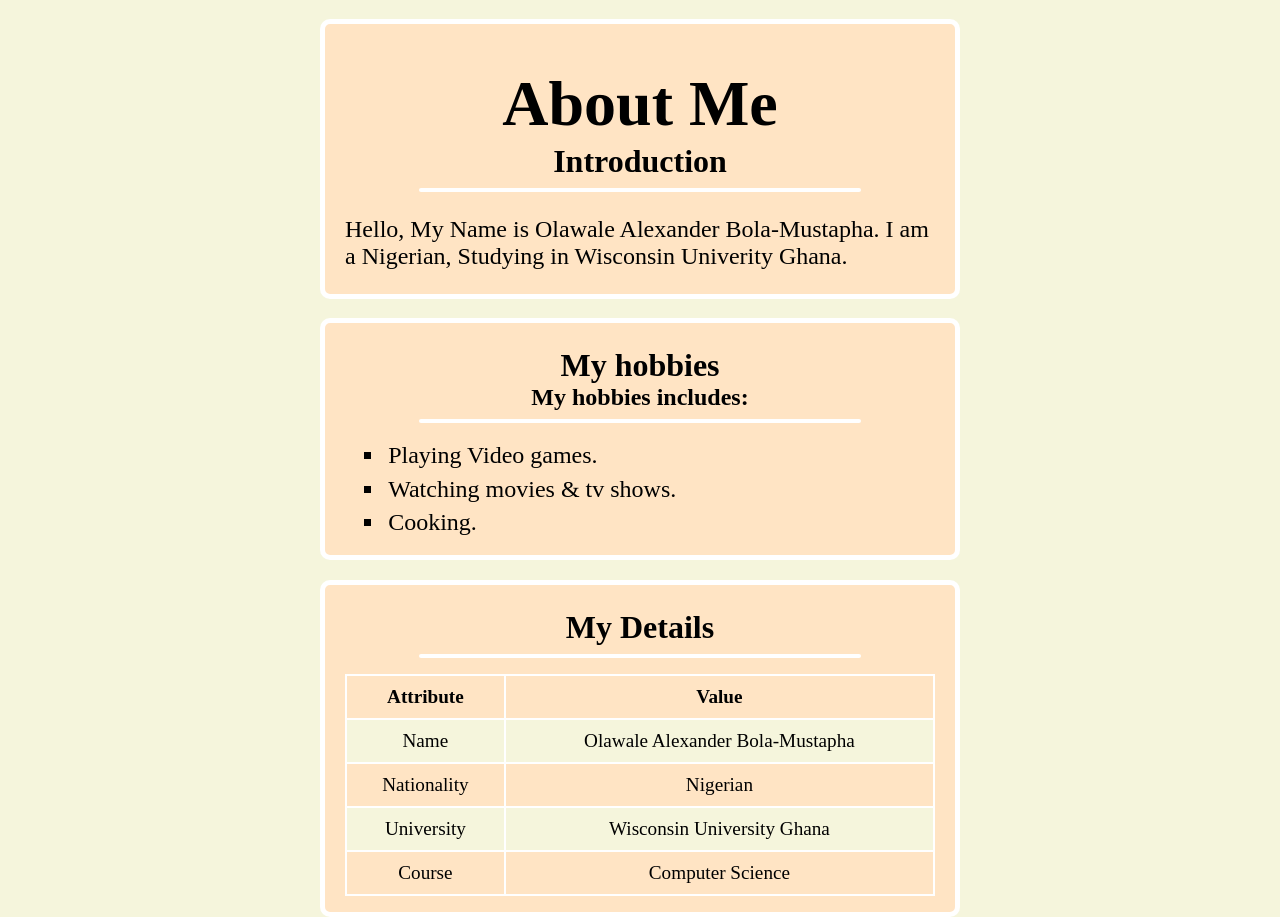
<file: index.html>
<!DOCTYPE html>
<html lang="en">
<head>
    <meta charset="UTF-8">
    <meta name="viewport" content="width=device-width, initial-scale=1.0">
    <link rel="stylesheet" href="style.css">
    <title>About Me</title>
</head>
<body>
    <!-- Header -->
    <header class="header">
        <h1>About Me</h1>
        <h2>Introduction</h2>
        <hr>
        <p>Hello, My Name is Olawale Alexander Bola-Mustapha. I am a Nigerian, Studying in Wisconsin Univerity Ghana. </p>
    </header>

    <!-- hobbies -->
    <section class="hobbies">
        <h2>My hobbies</h2>
        <h3>My hobbies includes: </h3>
        <hr>
        <ul>
            <li>Playing Video games.</li>
            <li>Watching movies & tv shows.</li>
            <li>Cooking.</li>
        </ul>
    </section>

    <section class="info">
    <h2>My Details</h2>
    <hr>
    <table>
        <tr>
            <th>Attribute</th>
            <th>Value</th>
        </tr>
        <tr>
            <td>Name</td>
            <td>Olawale Alexander Bola-Mustapha</td>
        </tr>
        <tr>
            <td>Nationality</td>
            <td>Nigerian</td>
        </tr>
        <tr>
            <td>University</td>
            <td>Wisconsin University Ghana</td>
        </tr>
        <tr>
            <td>Course</td>
            <td>Computer Science</td>
        </tr>
    </table>
</section>




</body>
</html>
</file>
<file: style.css>
/* Border */
body{
    font-family:'Times New Roman', Times, serif;
    max-width: 50vw;
    width: 90%;
    margin: 0 auto;
    color: rgb(0,0,0);
    background-color: beige;
}

/* Header */
.header{
    background-color: bisque;
    padding: 0 20px;
    border-radius: 10px;
    border: 5px solid white;
    margin-top: 1.2rem;
}

.header h1 {
    font-size: 4em;
    text-align: center;
    margin-bottom: 0;
}

.header h2 {
    font-size: 2em;
    text-align: center;
    margin-bottom: 0;
    margin-top: 2px;
}

.header p {
    font-size: 1.5em;
}

.header hr {
    background-color: #ffff;
    border: none;
    max-width: 75%;
    border-radius: 4px;
    height: 4px;
}

/* Hobbies */

.hobbies {
    background-color: bisque;
    padding: 0 20px;
    border-radius: 10px;
    border: 5px solid white;
    margin-top: 1.2rem;
}

.hobbies h2 {
    font-size: 2em;
    text-align: center;
    margin-bottom: 0;
    margin-top: 24px;
}

.hobbies h3 {
    font-size: 1.5em;
    text-align: center;
    margin: 0;
}

.hobbies li{
    font-size: 1.5em;
    list-style:square;
    padding: 0.2rem;
}

.hobbies hr {
    background-color: #ffff;
    border: none;
    max-width: 75%;
    border-radius: 4px;
    height: 4px;
}

/* Table Section */

.info{
    background-color: bisque;
    padding: 0 20px;
    border-radius: 10px;
    border: 5px solid white;
    margin-top: 1.2rem;
}

.info hr{
    background-color: #ffff;
    border: none;
    max-width: 75%;
    border-radius: 4px;
    height: 4px;
}


.info h2{
    font-size: 2em;
    text-align: center;
    margin-bottom: 0;
    margin-top: 24px;
}


table {
    width: 100%;
    border-collapse: collapse;
    margin: 1rem 0;
    font-size: 1.2em;
}

th, td {
    border: 2px solid white;
    padding: 10px;
    text-align: center;
}

th {
    background-color: bisque;
    font-weight: bold;
}

tr:nth-child(even) {
    background-color: #f5f5dc;
}
</file>
